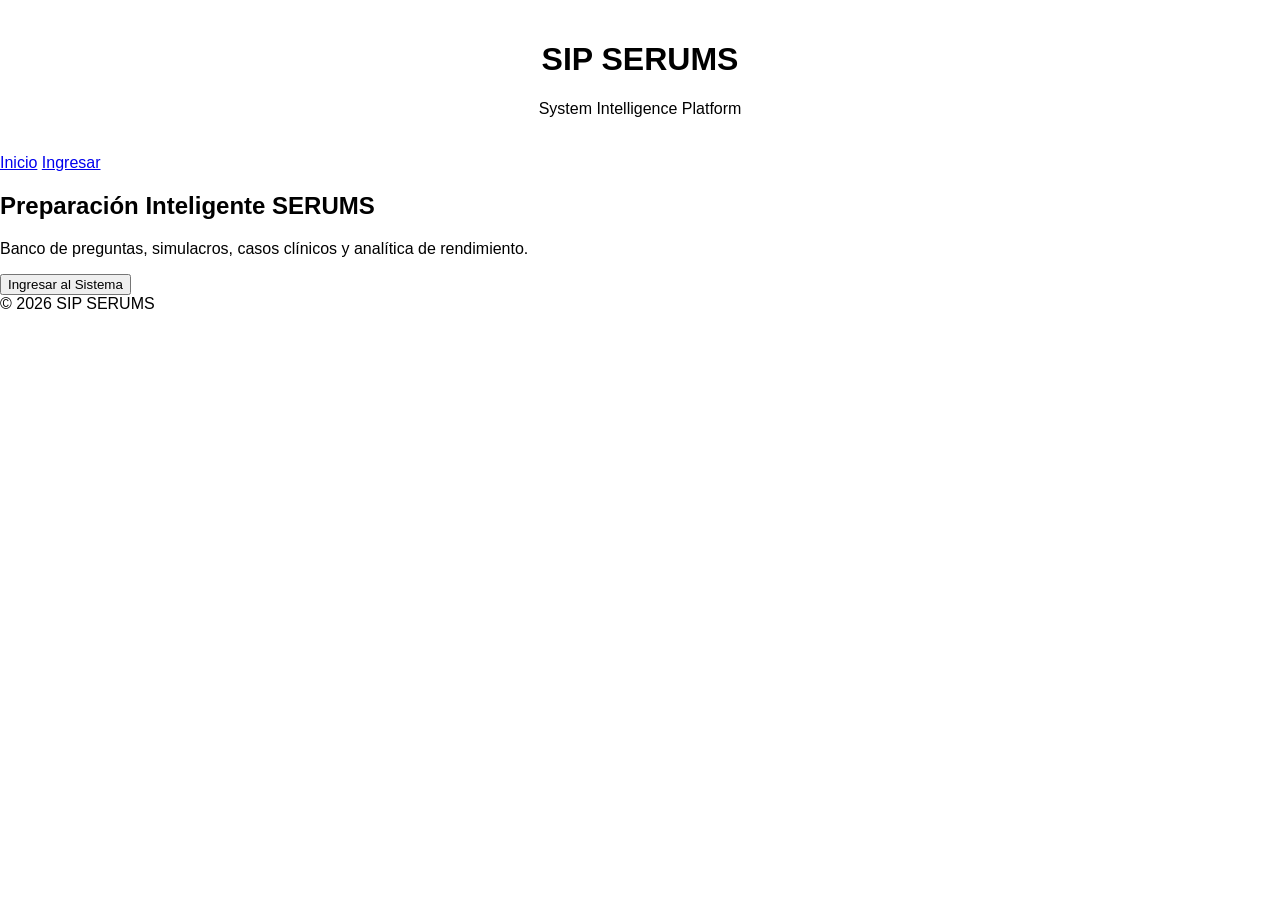
<file: frontend/index.html>
<!DOCTYPE html>
<html lang="es">
<head>
<meta charset="UTF-8">
<meta name="viewport" content="width=device-width, initial-scale=1.0">
<title>SIP SERUMS</title>
<link rel="stylesheet" href="css/styles.css">
</head>

<body>

<header>
    <h1>SIP SERUMS</h1>
    <p>System Intelligence Platform</p>
</header>

<nav>
    <a href="index.html">Inicio</a>
    <a href="login.html">Ingresar</a>
</nav>

<main>

<section>
<h2>Preparación Inteligente SERUMS</h2>

<p>
Banco de preguntas, simulacros, casos clínicos
y analítica de rendimiento.
</p>

<button onclick="location.href='login.html'">
Ingresar al Sistema
</button>

</section>

</main>

<footer>
© 2026 SIP SERUMS
</footer>

<script src="js/app.js"></script>

</body>
</html>
</file>
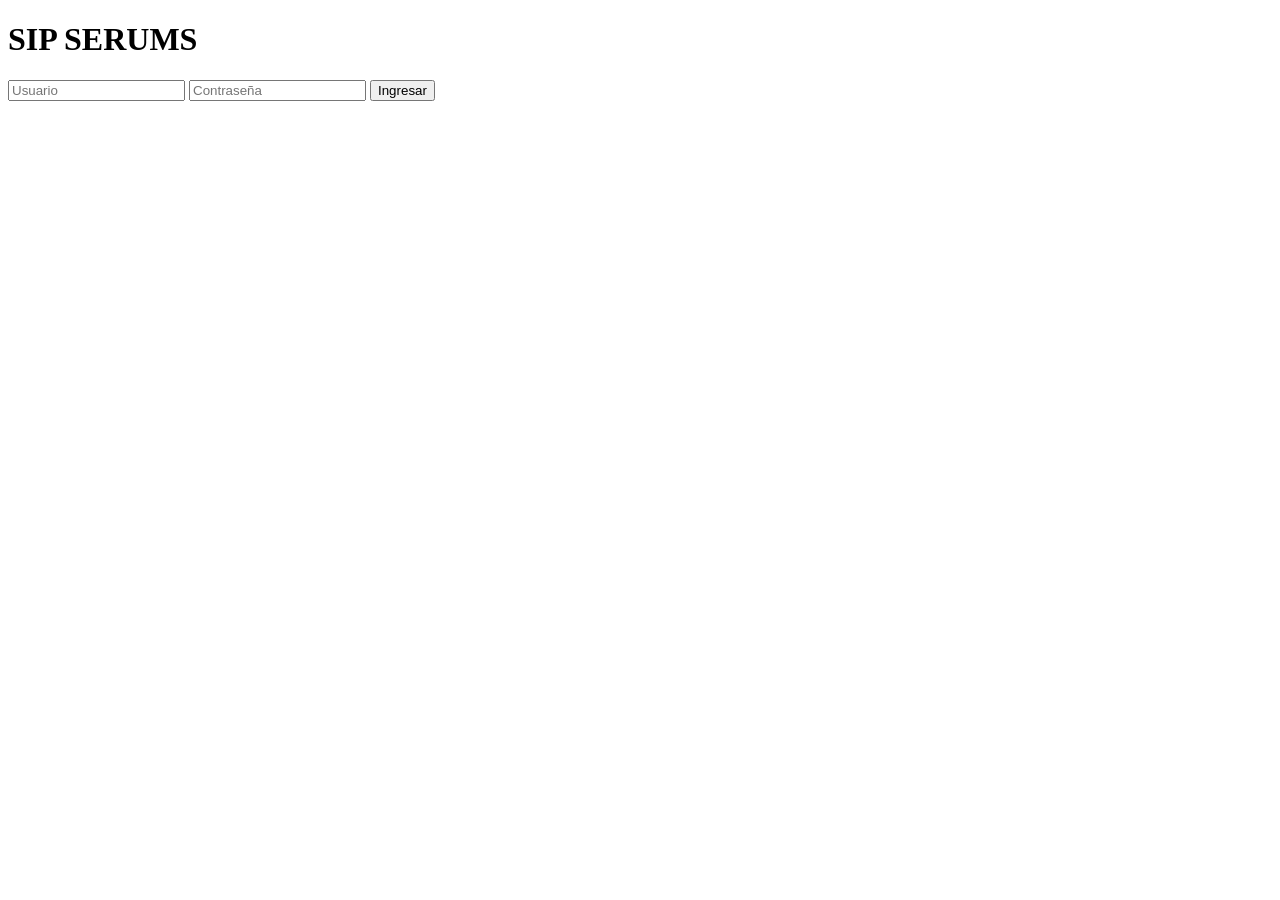
<file: frontend/login.html>
<!DOCTYPE html>
<html lang="es">
<head>
    <meta charset="UTF-8">
    <meta name="viewport" content="width=device-width, initial-scale=1.0">
    <title>Login SIP</title>

    <link rel="stylesheet" href="css/login.css">
</head>

<body>

<div class="login-container">

    <h1>SIP SERUMS</h1>

    <form id="loginForm">

        <input
            type="text"
            id="username"
            placeholder="Usuario"
            required
        >

        <input
            type="password"
            id="password"
            placeholder="Contraseña"
            required
        >

        <button type="submit">
            Ingresar
        </button>

    </form>

</div>

<script src="js/login.js"></script>

</body>
</html>
</file>
<file: frontend/css/styles.css>
body{
    margin:0;
    padding:0;
    font-family:Arial,sans-serif;
}

header{
    padding:20px;
    text-align:center;
}
</file>
<file: frontend/css/login.css>

</file>
